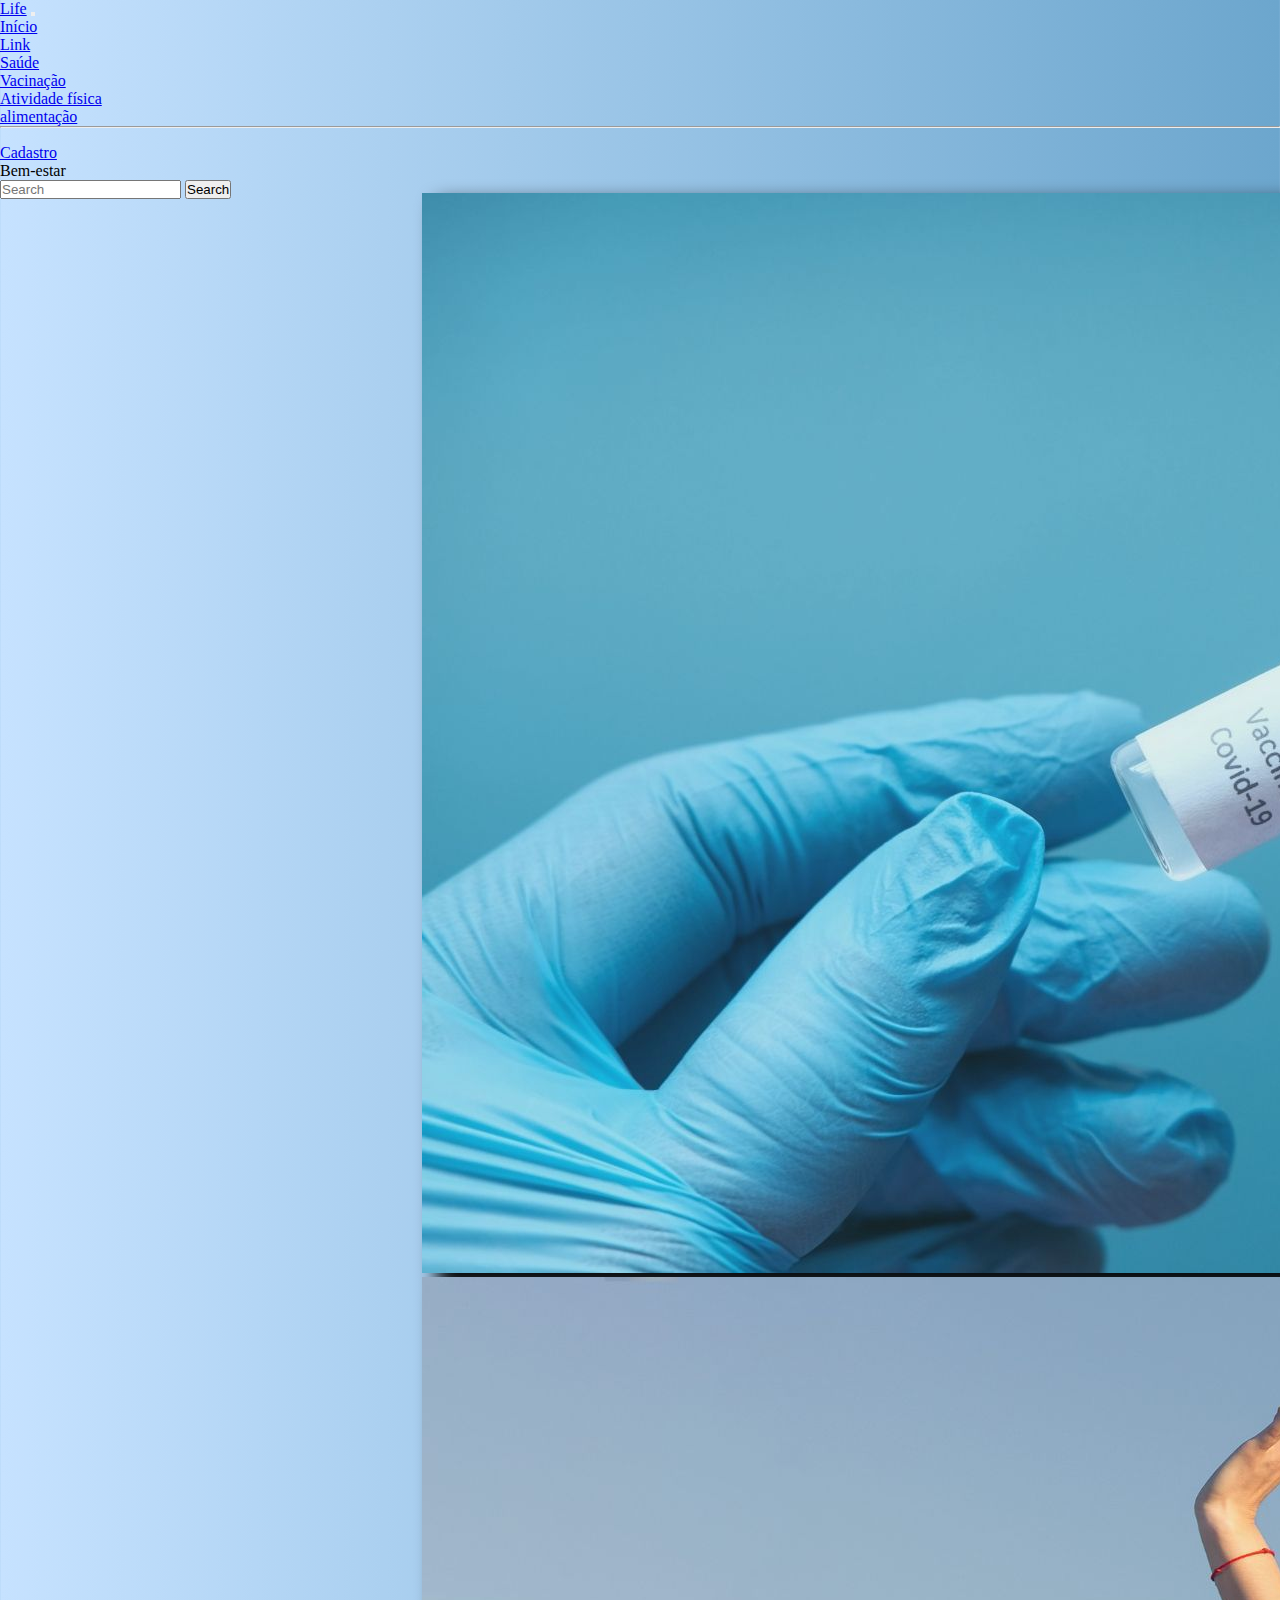
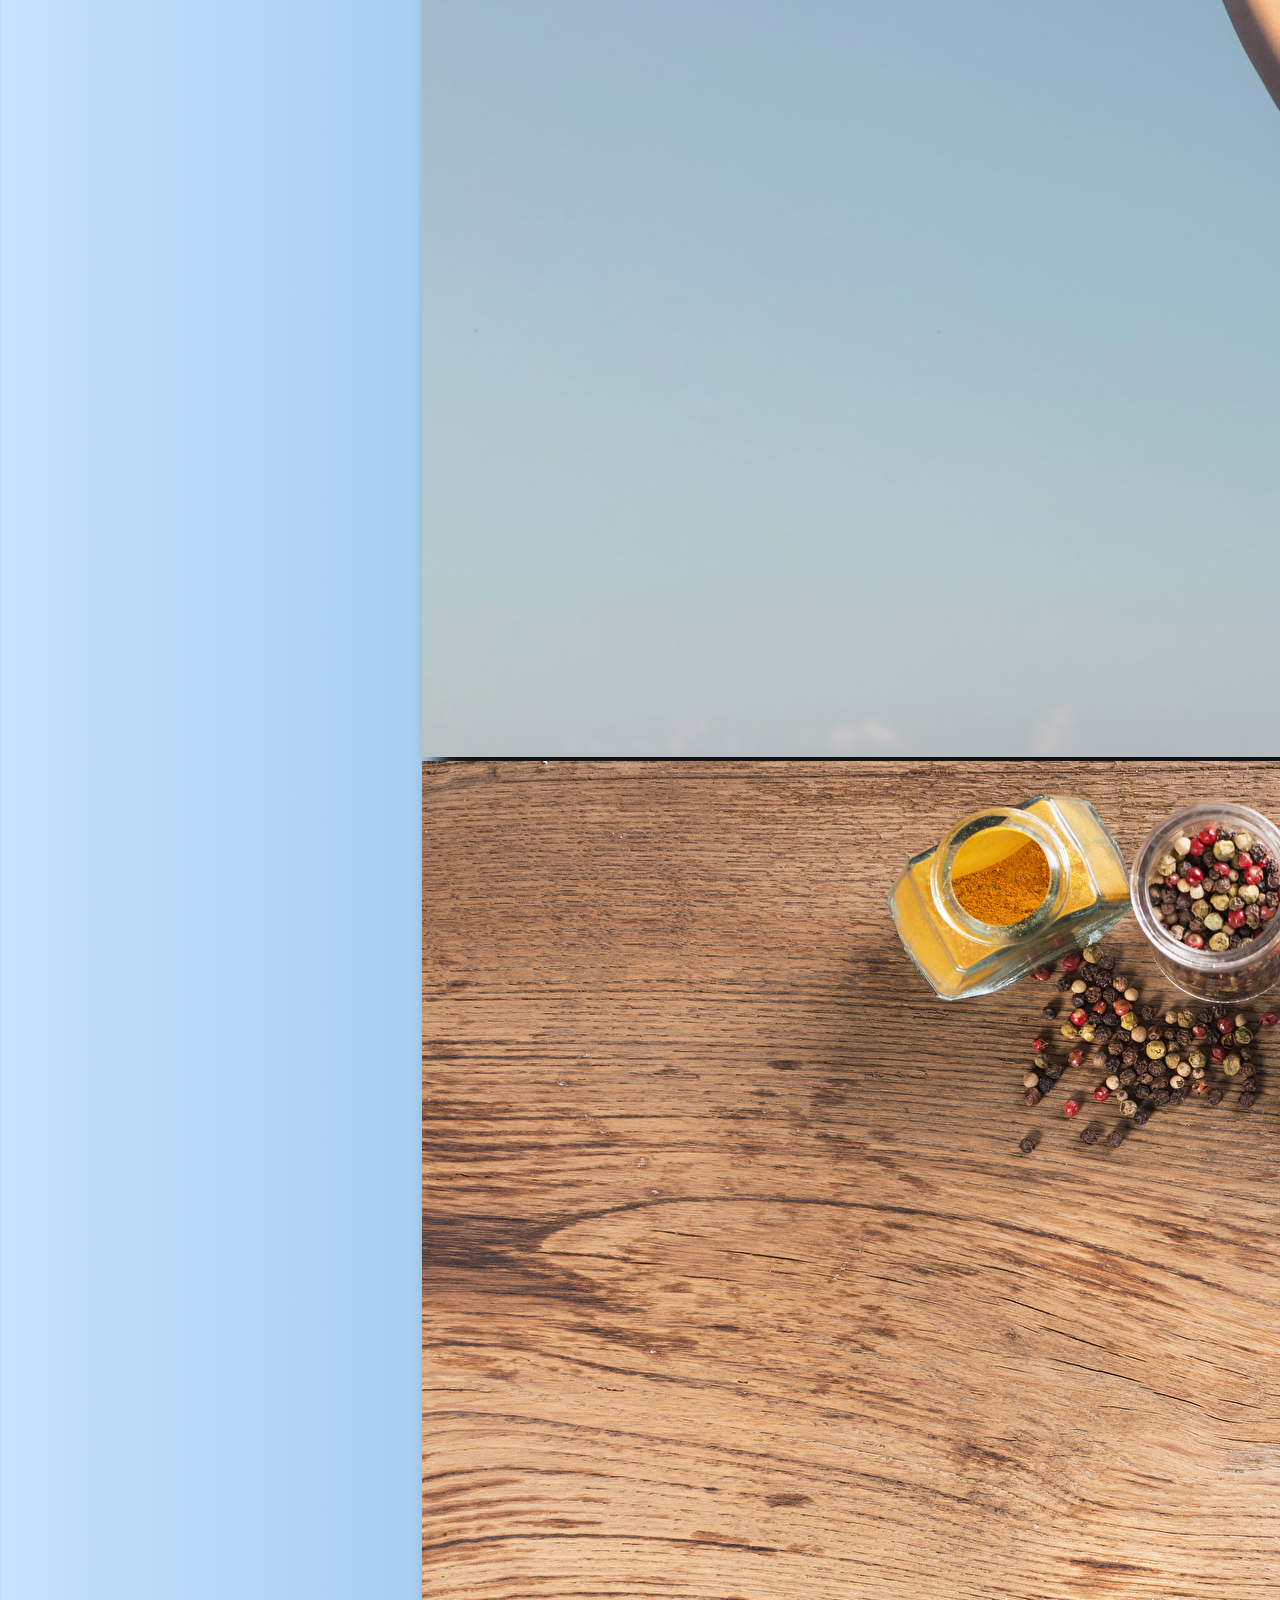
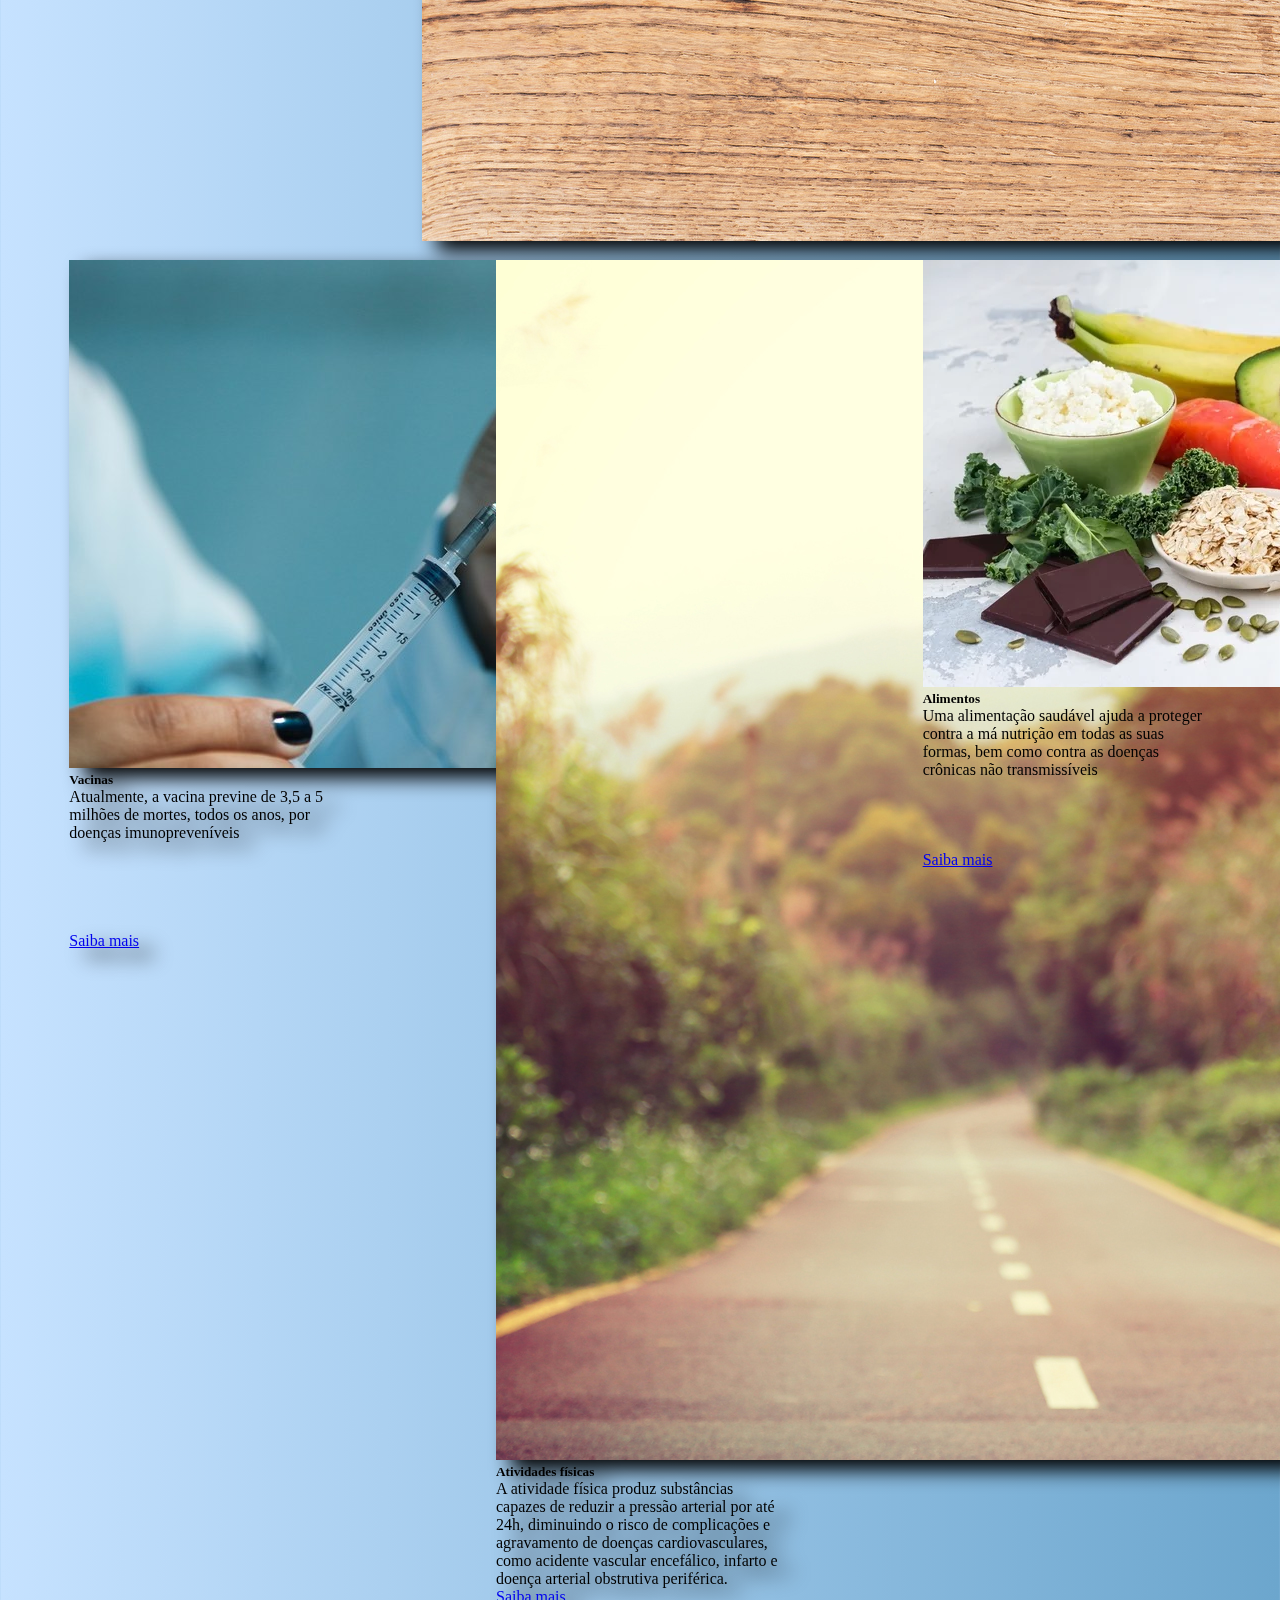
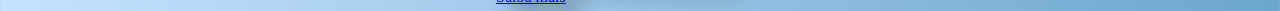
<file: ultimoprojeto/index.html>
<!DOCTYPE html>
<html lang="pt-br">
  <head>
    <meta charset="utf-8" />
    <meta name="viewport" content="width=device-width, initial-scale=1" />
    <title>Saúde</title>
    <link rel="stylesheet" href="ultimo.css">
    <link
      href="https://cdn.jsdelivr.net/npm/bootstrap@5.3.0-alpha3/dist/css/bootstrap.min.css"
      rel="stylesheet"
      integrity="sha384-KK94CHFLLe+nY2dmCWGMq91rCGa5gtU4mk92HdvYe+M/SXH301p5ILy+dN9+nJOZ"
      crossorigin="anonymous"
    />
  </head>
  <body>
    <header>
    <nav class="navbar navbar-expand-lg bg-dark border-bottom border-bottom-dark" data-bs-theme="dark">
        <div class="container-fluid ms-5">
          <a class="navbar-brand" href="#">Life</a>
          <button class="navbar-toggler" type="button" data-bs-toggle="collapse" data-bs-target="#navbarSupportedContent" aria-controls="navbarSupportedContent" aria-expanded="false" aria-label="Toggle navigation">
            <span class="navbar-toggler-icon"></span>
          </button>
          <div class="collapse navbar-collapse ps-5" id="navbarSupportedContent">
            <ul class="navbar-nav mx-auto mb-2 mb-lg-0">
              <li class="nav-item">
                <a class="nav-link active" aria-current="page" href="index.html">Início</a>
              </li>
              <li class="nav-item">
                <a class="nav-link" href="aba1.html">Link</a>
              </li>
              <li class="nav-item dropdown">
                <a class="nav-link dropdown-toggle" href="#" role="button" data-bs-toggle="dropdown" aria-expanded="false">
                  Saúde
                </a>
                <ul class="dropdown-menu">
                  <li><a class="dropdown-item" href="vacina.html">Vacinação</a></li>
                  <li><a class="dropdown-item" href="atividade.html">Atividade física</a></li>
                  <li><a class="dropdown-item" href="#">alimentação</a></li>
                  <li><hr class="dropdown-divider"></li>
                  <li><a class="dropdown-item" href="sobre.html">Cadastro</a></li>
                </ul>
              </li>
              <li class="nav-item">
                <a class="nav-link disabled">Bem-estar</a>
              </li>
            </ul>
            <form class="d-flex" role="search">
              <input class="form-control me-2" type="search" placeholder="Search" aria-label="Search">
              <button class="btn btn-dark btn-outline-light" type="submit">Search</button>
            </form>
          </div>
        </div>
      </nav>
    </header>
    <div class="gira">
    <div id="carouselExampleSlidesOnly" class="carousel slide" data-bs-ride="carousel">
        <div class="carousel-inner">
          <div class="carousel-item active">
            <img src="saudavel/vacinas.jpeg" class="d-block w-50" alt="...">
          </div>
          <div class="carousel-item">
            <img src="saudavel/esportes.jpeg" class="d-block w-50" alt="...">
          </div>
          <div class="carousel-item">
            <img src="saudavel/alimentos.jpeg" class="d-block w-50" alt="...">
          </div>
        </div>
      </div>
    </div>
      <div class="cartao">
      <div class="card" style="width: 18rem;">
        <img src="saudavel/vacinas2.jpeg" class="card-img-top" alt="...">
        <div class="card-body">
          <h5 class="card-title">Vacinas</h5>
          <p class="card-text">Atualmente, a vacina previne de 3,5 a 5 milhões de mortes, todos os anos, por doenças imunopreveníveis</p>
          <br><br><br><br><br>
          <a href="vacina.html" class="btn btn-primary">Saiba mais</a>
        </div>
      </div>
      <div class="card" style="width: 18rem;">
        <img src="saudavel/esportes2.jpg" class="card-img-top" alt="...">
        <div class="card-body">
          <h5 class="card-title">Atividades físicas</h5>
          <p class="card-text">A atividade física produz substâncias capazes de reduzir a pressão arterial por até 24h, diminuindo o risco de complicações e agravamento de doenças cardiovasculares, como acidente vascular encefálico, infarto e doença arterial obstrutiva periférica.</p>
          <a href="atividade.html" class="btn btn-primary">Saiba mais</a>
        </div>
      </div>
      <div class="card" style="width: 18rem;">
        <img src="saudavel/alimentos2.jpeg" class="card-img-top" alt="...">
        <div class="card-body">
          <h5 class="card-title">Alimentos</h5>
          <p class="card-text">Uma alimentação saudável ajuda a proteger contra a má nutrição em todas as suas formas, bem como contra as doenças crônicas não transmissíveis</p>
          <br><br><br><br>
          <a href="alimento.html" class="btn btn-primary">Saiba mais</a>
        </div>
      </div>
    </div>
    <script src="https://cdn.jsdelivr.net/npm/bootstrap@5.3.0/dist/js/bootstrap.bundle.min.js" integrity="sha384-geWF76RCwLtnZ8qwWowPQNguL3RmwHVBC9FhGdlKrxdiJJigb/j/68SIy3Te4Bkz" crossorigin="anonymous"></script>
  </body>
  </html>
</file>
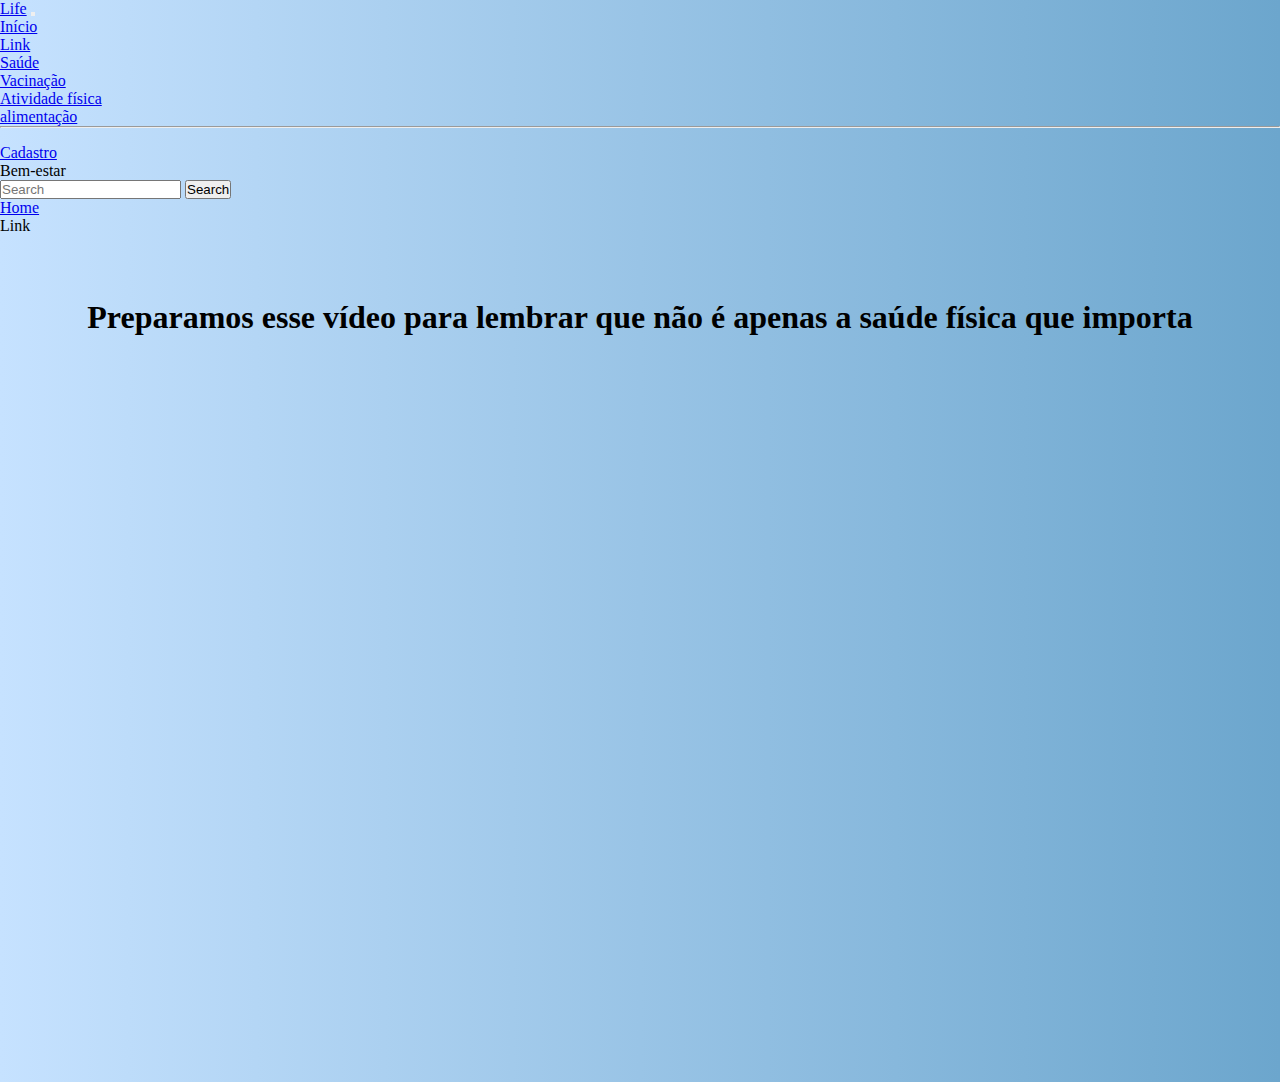
<file: ultimoprojeto/aba1.html>
<!DOCTYPE html>
<html lang="pt-br">
  <head>
    <meta charset="utf-8" />
    <meta name="viewport" content="width=device-width, initial-scale=1" />
    <title>Saúde</title>
    <link rel="stylesheet" href="ultimo.css">
    <link
      href="https://cdn.jsdelivr.net/npm/bootstrap@5.3.0-alpha3/dist/css/bootstrap.min.css"
      rel="stylesheet"
      integrity="sha384-KK94CHFLLe+nY2dmCWGMq91rCGa5gtU4mk92HdvYe+M/SXH301p5ILy+dN9+nJOZ"
      crossorigin="anonymous"
    />
  </head>
  <body>
    <header>
    <nav class="navbar navbar-expand-lg bg-dark border-bottom border-bottom-dark" data-bs-theme="dark">
        <div class="container-fluid ms-5">
          <a class="navbar-brand" href="#">Life</a>
          <button class="navbar-toggler" type="button" data-bs-toggle="collapse" data-bs-target="#navbarSupportedContent" aria-controls="navbarSupportedContent" aria-expanded="false" aria-label="Toggle navigation">
            <span class="navbar-toggler-icon"></span>
          </button>
          <div class="collapse navbar-collapse ps-5" id="navbarSupportedContent">
            <ul class="navbar-nav mx-auto mb-2 mb-lg-0">
              <li class="nav-item">
                <a class="nav-link active" aria-current="page" href="index.html">Início</a>
              </li>
              <li class="nav-item">
                <a class="nav-link" href="aba1">Link</a>
              </li>
              <li class="nav-item dropdown">
                <a class="nav-link dropdown-toggle" href="#" role="button" data-bs-toggle="dropdown" aria-expanded="false">
                  Saúde
                </a>
                <ul class="dropdown-menu">
                  <li><a class="dropdown-item" href="vacina.html">Vacinação</a></li>
                  <li><a class="dropdown-item" href="atividade.html">Atividade física</a></li>
                  <li><a class="dropdown-item" href="alimento.html">alimentação</a></li>
                  <li><hr class="dropdown-divider"></li>
                  <li><a class="dropdown-item" href="sobre.html">Cadastro</a></li>
                </ul>
              </li>
              <li class="nav-item">
                <a class="nav-link disabled">Bem-estar</a>
              </li>
            </ul>
            <form class="d-flex" role="search">
              <input class="form-control me-2" type="search" placeholder="Search" aria-label="Search">
              <button class="btn btn-dark btn-outline-light" type="submit">Search</button>
            </form>   
          </div>
        </div>
        </nav>
        <nav style="--bs-breadcrumb-divider: '>';" aria-label="breadcrumb">
            <ol class="breadcrumb">
              <li class="breadcrumb-item"><a href="index.html">Home</a></li>
              <li class="breadcrumb-item active" aria-current="page">Link</li>
            </ol>
          </nav>  
    </header> 
    <div class="texto1">
   <h1>Preparamos esse vídeo para lembrar que não é apenas a saúde física que importa</h1>
  </div>
    <div class="video">
    <iframe width="1280" height="720" src="https://www.youtube.com/embed/21mDekTZwsw" title="Brilhante - Curta Metragem de Animação (2021)" frameborder="0" allow="accelerometer; autoplay; clipboard-write; encrypted-media; gyroscope; picture-in-picture; web-share" allowfullscreen></iframe>
    </div>
    <script src="https://cdn.jsdelivr.net/npm/bootstrap@5.3.0/dist/js/bootstrap.bundle.min.js" integrity="sha384-geWF76RCwLtnZ8qwWowPQNguL3RmwHVBC9FhGdlKrxdiJJigb/j/68SIy3Te4Bkz" crossorigin="anonymous"></script>
  </body>
  </html>
</file>
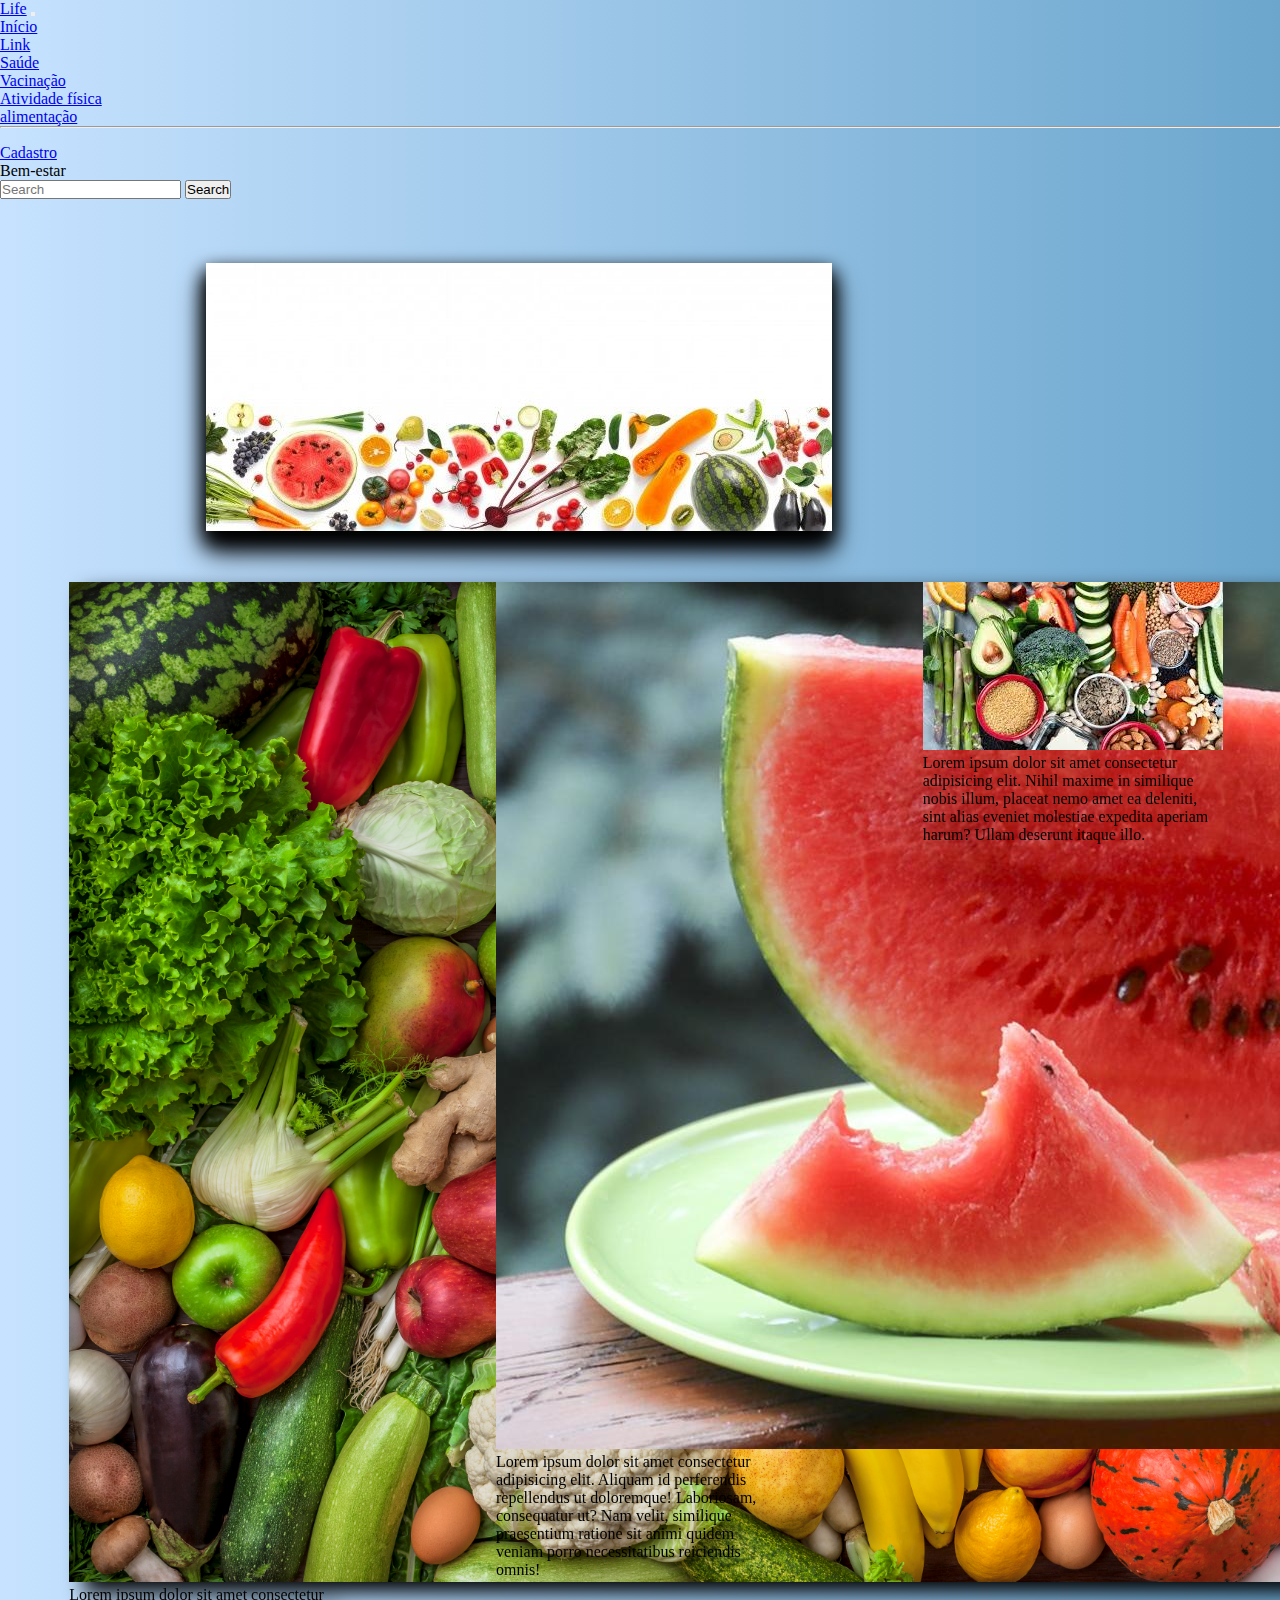
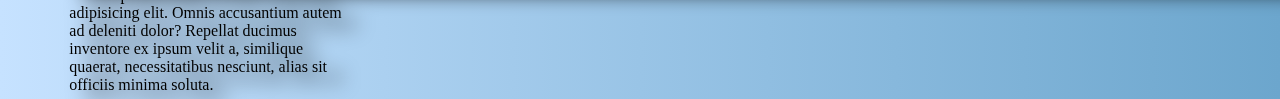
<file: ultimoprojeto/alimento.html>
<!DOCTYPE html>
<html lang="pt-br">
  <head>
    <meta charset="utf-8" />
    <meta name="viewport" content="width=device-width, initial-scale=1" />
    <title>Saúde</title>
    <link rel="stylesheet" href="ultimo.css">
    <link
      href="https://cdn.jsdelivr.net/npm/bootstrap@5.3.0-alpha3/dist/css/bootstrap.min.css"
      rel="stylesheet"
      integrity="sha384-KK94CHFLLe+nY2dmCWGMq91rCGa5gtU4mk92HdvYe+M/SXH301p5ILy+dN9+nJOZ"
      crossorigin="anonymous"
    />
  </head>
  <body>
    <header>
    <nav class="navbar navbar-expand-lg bg-dark border-bottom border-bottom-dark" data-bs-theme="dark">
        <div class="container-fluid ms-5">
          <a class="navbar-brand" href="#">Life</a>
          <button class="navbar-toggler" type="button" data-bs-toggle="collapse" data-bs-target="#navbarSupportedContent" aria-controls="navbarSupportedContent" aria-expanded="false" aria-label="Toggle navigation">
            <span class="navbar-toggler-icon"></span>
          </button>
          <div class="collapse navbar-collapse ps-5" id="navbarSupportedContent">
            <ul class="navbar-nav mx-auto mb-2 mb-lg-0">
              <li class="nav-item">
                <a class="nav-link active" aria-current="page" href="index.html">Início</a>
              </li>
              <li class="nav-item">
                <a class="nav-link" href="aba1.html">Link</a>
              </li>
              <li class="nav-item dropdown">
                <a class="nav-link dropdown-toggle" href="#" role="button" data-bs-toggle="dropdown" aria-expanded="false">
                  Saúde
                </a>
                <ul class="dropdown-menu">
                  <li><a class="dropdown-item" href="vacina.html">Vacinação</a></li>
                  <li><a class="dropdown-item" href="atividade.html">Atividade física</a></li>
                  <li><a class="dropdown-item" href="#">alimentação</a></li>
                  <li><hr class="dropdown-divider"></li>
                  <li><a class="dropdown-item" href="sobre.html">Cadastro</a></li>
                </ul>
              </li>
              <li class="nav-item">
                <a class="nav-link disabled">Bem-estar</a>
              </li>
            </ul>
            <form class="d-flex" role="search">
              <input class="form-control me-2" type="search" placeholder="Search" aria-label="Search">
              <button class="btn btn-dark btn-outline-light" type="submit">Search</button>
            </form>
          </div>
        </div>
      </nav>
    </header>
    <div class="banalimento">
    <img src="saudavel/banner3.jpg" class="img-fluid" alt="Imagem responsiva">
</div>
<br><br>
<div class="cartao">
    <div class="card" style="width: 18rem;">
        <img src="saudavel/cartao4.png" class="card-img-top" alt="...">
        <div class="card-body">
          <p class="card-text">Lorem ipsum dolor sit amet consectetur adipisicing elit. Omnis accusantium autem ad deleniti dolor? Repellat ducimus inventore ex ipsum velit a, similique quaerat, necessitatibus nesciunt, alias sit officiis minima soluta.</p>
        </div>
      </div>
      <div class="card" style="width: 18rem;">
        <img src="saudavel/cartao5.jpg" class="card-img-top" alt="...">
        <div class="card-body">
          <p class="card-text">Lorem ipsum dolor sit amet consectetur adipisicing elit. Aliquam id perferendis repellendus ut doloremque! Laboriosam, consequatur ut? Nam velit, similique praesentium ratione sit animi quidem veniam porro necessitatibus reiciendis omnis! </p>
        </div>
      </div>
      <div class="card" style="width: 18rem;">
        <img src="saudavel/cartao6.jfif" class="card-img-top" alt="...">
        <div class="card-body">
          <p class="card-text">Lorem ipsum dolor sit amet consectetur adipisicing elit. Nihil maxime in similique nobis illum, placeat nemo amet ea deleniti, sint alias eveniet molestiae expedita aperiam harum? Ullam deserunt itaque illo.</p>
        </div>
      </div>
</div>
    <script src="https://cdn.jsdelivr.net/npm/bootstrap@5.3.0/dist/js/bootstrap.bundle.min.js" integrity="sha384-geWF76RCwLtnZ8qwWowPQNguL3RmwHVBC9FhGdlKrxdiJJigb/j/68SIy3Te4Bkz" crossorigin="anonymous"></script>
</body>
</html>
</file>
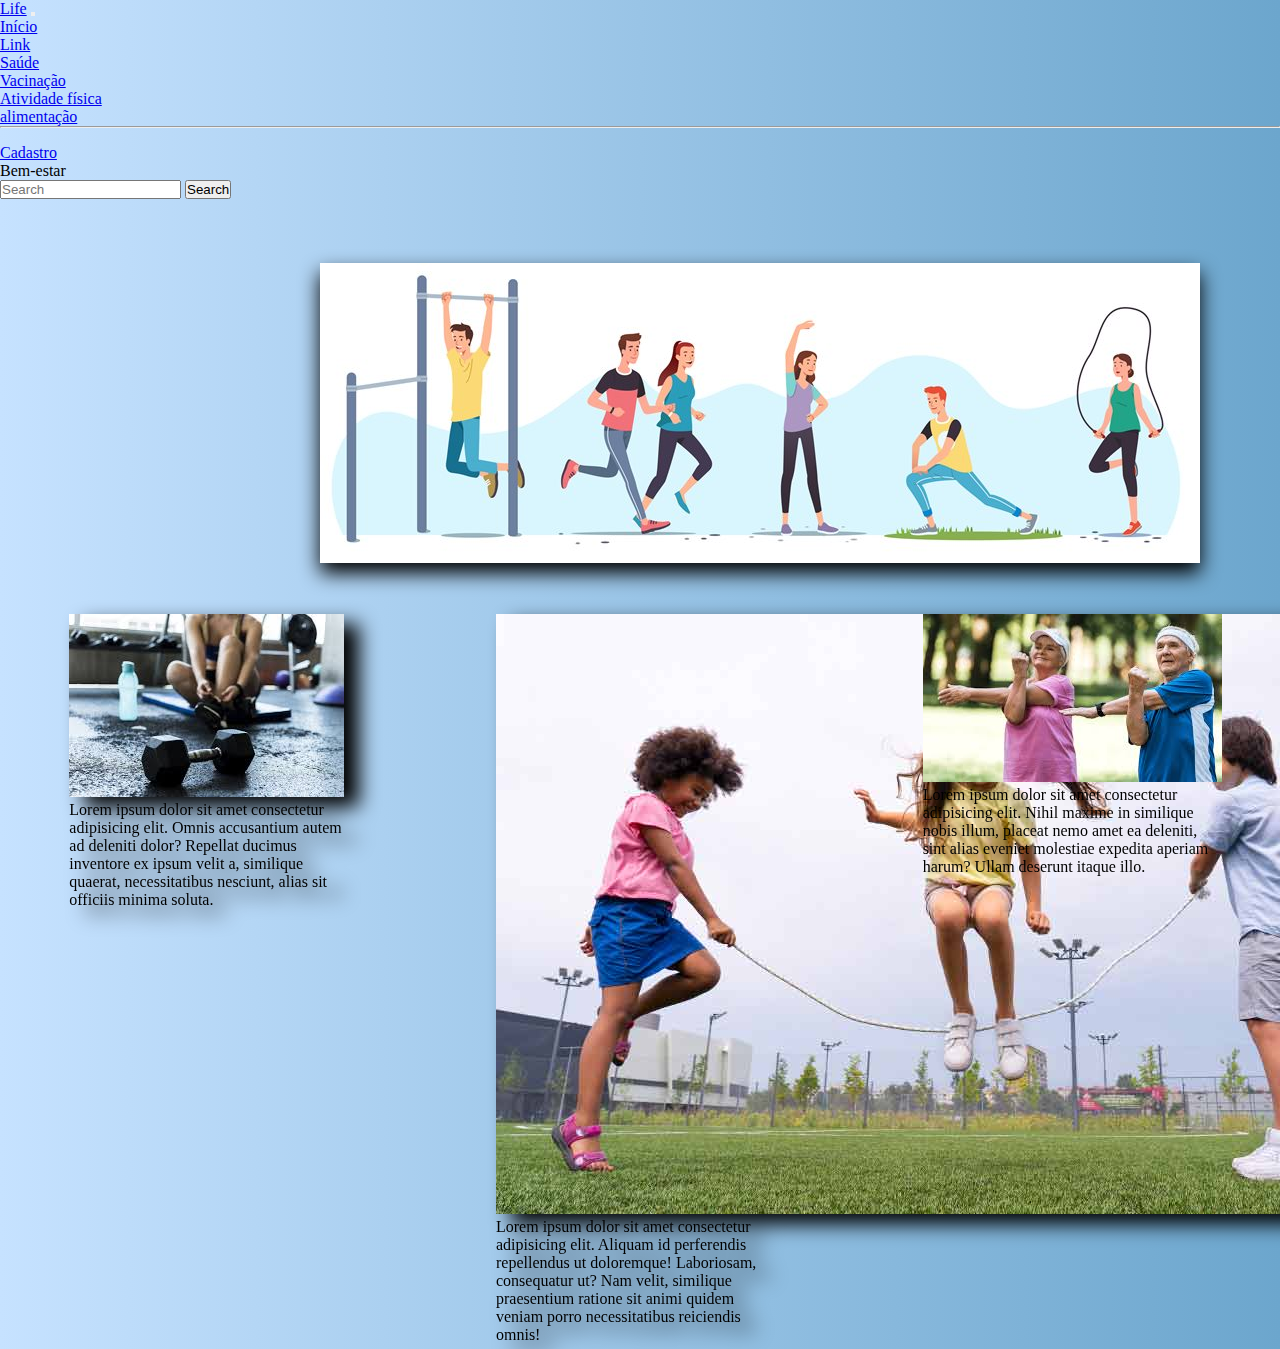
<file: ultimoprojeto/atividade.html>
<!DOCTYPE html>
<html lang="pt-br">
  <head>
    <meta charset="utf-8" />
    <meta name="viewport" content="width=device-width, initial-scale=1" />
    <title>Saúde</title>
    <link rel="stylesheet" href="ultimo.css">
    <link
      href="https://cdn.jsdelivr.net/npm/bootstrap@5.3.0-alpha3/dist/css/bootstrap.min.css"
      rel="stylesheet"
      integrity="sha384-KK94CHFLLe+nY2dmCWGMq91rCGa5gtU4mk92HdvYe+M/SXH301p5ILy+dN9+nJOZ"
      crossorigin="anonymous"
    />
  </head>
  <body>
    <header>
    <nav class="navbar navbar-expand-lg bg-dark border-bottom border-bottom-dark" data-bs-theme="dark">
        <div class="container-fluid ms-5">
          <a class="navbar-brand" href="#">Life</a>
          <button class="navbar-toggler" type="button" data-bs-toggle="collapse" data-bs-target="#navbarSupportedContent" aria-controls="navbarSupportedContent" aria-expanded="false" aria-label="Toggle navigation">
            <span class="navbar-toggler-icon"></span>
          </button>
          <div class="collapse navbar-collapse ps-5" id="navbarSupportedContent">
            <ul class="navbar-nav mx-auto mb-2 mb-lg-0">
              <li class="nav-item">
                <a class="nav-link active" aria-current="page" href="index.html">Início</a>
              </li>
              <li class="nav-item">
                <a class="nav-link" href="aba1.html">Link</a>
              </li>
              <li class="nav-item dropdown">
                <a class="nav-link dropdown-toggle" href="#" role="button" data-bs-toggle="dropdown" aria-expanded="false">
                  Saúde
                </a>
                <ul class="dropdown-menu">
                  <li><a class="dropdown-item" href="vacina.html">Vacinação</a></li>
                  <li><a class="dropdown-item" href="atividade.html">Atividade física</a></li>
                  <li><a class="dropdown-item" href="alimento.html">alimentação</a></li>
                  <li><hr class="dropdown-divider"></li>
                  <li><a class="dropdown-item" href="sobre.html">Cadastro</a></li>
                </ul>
              </li>
              <li class="nav-item">
                <a class="nav-link disabled">Bem-estar</a>
              </li>
            </ul>
            <form class="d-flex" role="search">
              <input class="form-control me-2" type="search" placeholder="Search" aria-label="Search">
              <button class="btn btn-dark btn-outline-light" type="submit">Search</button>
            </form>
          </div>
        </div>
      </nav>
    </header>
    <img src="saudavel/banner2.jpg" class="img-fluid" alt="Imagem responsiva"><br><br>
    <div class="cartao">
        <div class="card" style="width: 18rem;">
            <img src="saudavel/cartao1.jfif" class="card-img-top" alt="...">
            <div class="card-body">
              <p class="card-text">Lorem ipsum dolor sit amet consectetur adipisicing elit. Omnis accusantium autem ad deleniti dolor? Repellat ducimus inventore ex ipsum velit a, similique quaerat, necessitatibus nesciunt, alias sit officiis minima soluta.</p>
            </div>
          </div>
          <div class="card" style="width: 18rem;">
            <img src="saudavel/cartao2.jpg" class="card-img-top" alt="...">
            <div class="card-body">
              <p class="card-text">Lorem ipsum dolor sit amet consectetur adipisicing elit. Aliquam id perferendis repellendus ut doloremque! Laboriosam, consequatur ut? Nam velit, similique praesentium ratione sit animi quidem veniam porro necessitatibus reiciendis omnis! </p>
            </div>
          </div>
          <div class="card" style="width: 18rem;">
            <img src="saudavel/cartao3.jfif" class="card-img-top" alt="...">
            <div class="card-body">
              <p class="card-text">Lorem ipsum dolor sit amet consectetur adipisicing elit. Nihil maxime in similique nobis illum, placeat nemo amet ea deleniti, sint alias eveniet molestiae expedita aperiam harum? Ullam deserunt itaque illo.</p>
            </div>
          </div>
    </div>
    <script src="https://cdn.jsdelivr.net/npm/bootstrap@5.3.0/dist/js/bootstrap.bundle.min.js" integrity="sha384-geWF76RCwLtnZ8qwWowPQNguL3RmwHVBC9FhGdlKrxdiJJigb/j/68SIy3Te4Bkz" crossorigin="anonymous"></script>
</body>
</html>
</file>
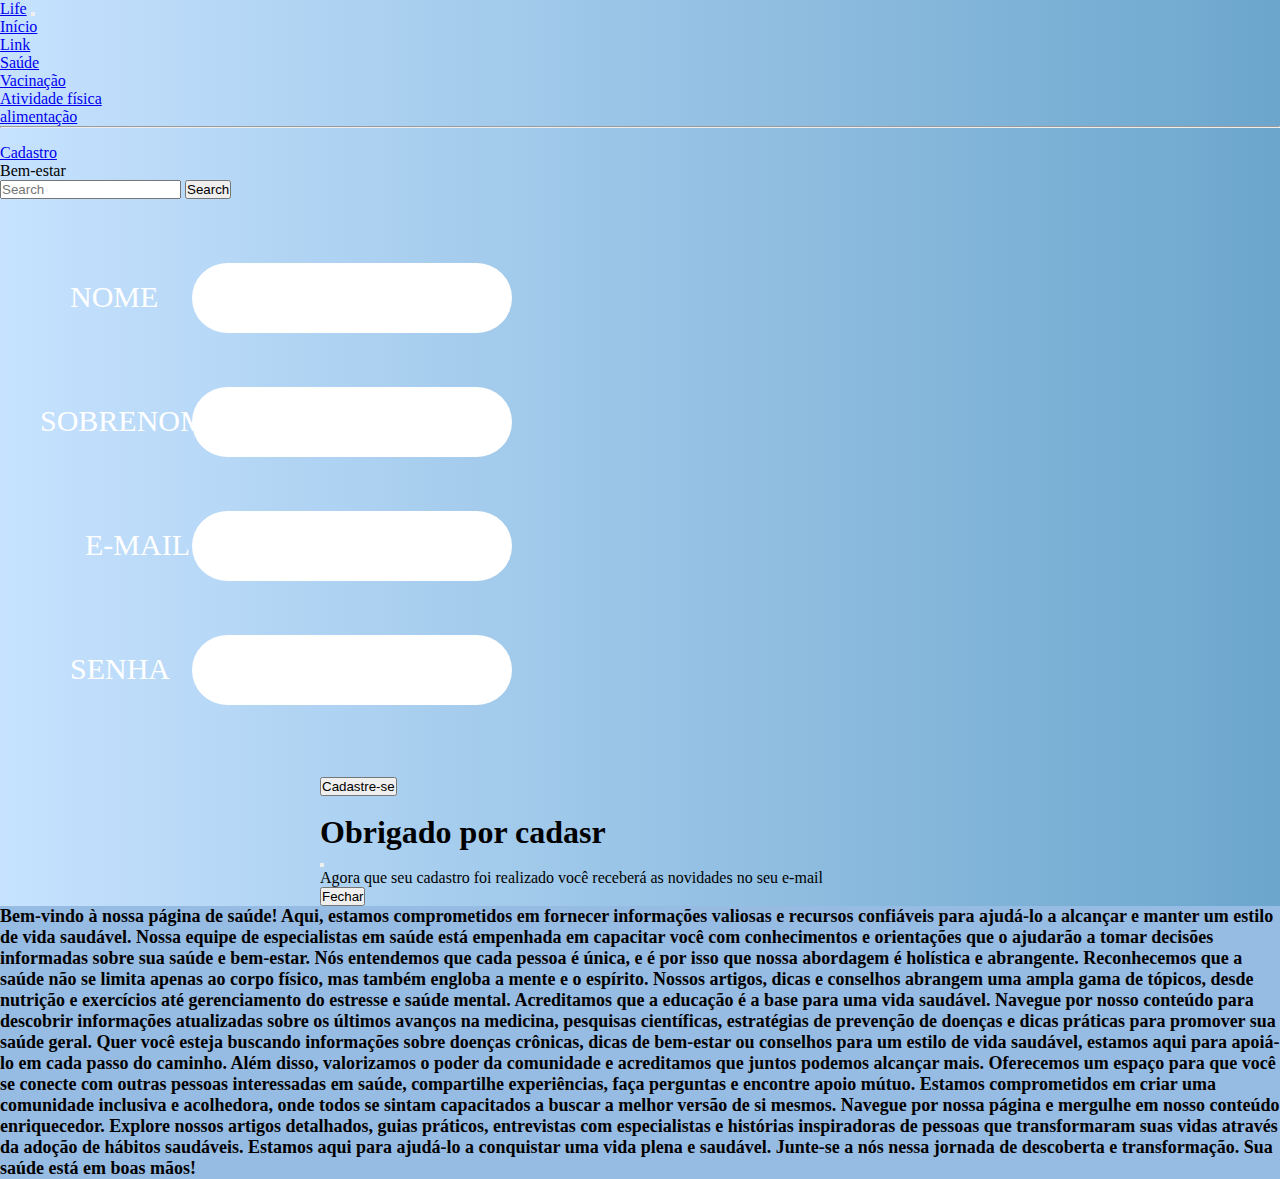
<file: ultimoprojeto/sobre.html>
<!DOCTYPE html>
<html lang="pt-br">
  <head>
    <meta charset="utf-8" />
    <meta name="viewport" content="width=device-width, initial-scale=1" />
    <title>Saúde</title>
    <link rel="stylesheet" href="ultimo.css">
    <link
      href="https://cdn.jsdelivr.net/npm/bootstrap@5.3.0-alpha3/dist/css/bootstrap.min.css"
      rel="stylesheet"
      integrity="sha384-KK94CHFLLe+nY2dmCWGMq91rCGa5gtU4mk92HdvYe+M/SXH301p5ILy+dN9+nJOZ"
      crossorigin="anonymous"
    />
  </head>
  <body>
    <header>
    <nav class="navbar navbar-expand-lg bg-dark border-bottom border-bottom-dark" data-bs-theme="dark">
        <div class="container-fluid ms-5">
          <a class="navbar-brand" href="#">Life</a>
          <button class="navbar-toggler" type="button" data-bs-toggle="collapse" data-bs-target="#navbarSupportedContent" aria-controls="navbarSupportedContent" aria-expanded="false" aria-label="Toggle navigation">
            <span class="navbar-toggler-icon"></span>
          </button>
          <div class="collapse navbar-collapse ps-5" id="navbarSupportedContent">
            <ul class="navbar-nav mx-auto mb-2 mb-lg-0">
              <li class="nav-item">
                <a class="nav-link active" aria-current="page" href="index.html">Início</a>
              </li>
              <li class="nav-item">
                <a class="nav-link" href="aba1.html">Link</a>
              </li>
              <li class="nav-item dropdown">
                <a class="nav-link dropdown-toggle" href="#" role="button" data-bs-toggle="dropdown" aria-expanded="false">
                  Saúde
                </a>
                <ul class="dropdown-menu">
                  <li><a class="dropdown-item" href="vacina.html">Vacinação</a></li>
                  <li><a class="dropdown-item" href="atividade.html">Atividade física</a></li>
                  <li><a class="dropdown-item" href="alimento.html">alimentação</a></li>
                  <li><hr class="dropdown-divider"></li>
                  <li><a class="dropdown-item" href="sobre.html">Cadastro</a></li>
                </ul>
              </li>
              <li class="nav-item">
                <a class="nav-link disabled">Bem-estar</a>
              </li>
            </ul>
            <form class="d-flex" role="search">
              <input class="form-control me-2" type="search" placeholder="Search" aria-label="Search">
              <button class="btn btn-dark btn-outline-light" type="submit">Search</button>
            </form>
          </div>
        </div>
      </nav>
    </header>
   
    <form action="" method="post" enctype="text/plain">
       
        <div class="nome">
    <label for="nome"> &nbsp;&nbsp;&nbsp; NOME</label>
    <input type="text" name="nome" size="50" maxlength="50"><br><br><br>
        </div> 
    <div class="sobrenome">
        <label for="sobrenome">SOBRENOME</label>
    <input type="text" name="sobrenome" size="50" maxlength="50"> <br><br><br>
        </div>
        <div class="email">
    <label for="email">&nbsp;&nbsp;&nbsp;&nbsp;&nbsp; E-MAIL</label>
    <input type="text" name="cpf" size="50" maxlength="50"> <br><br><br>
        </div>
        <div class="senha">
    <label for="senha">&nbsp;&nbsp;&nbsp; SENHA</label>
    <input type="text" name="e-mail" size="50" maxlength="90"><br><br><br>
        </div>
        </form>
<br>
<div class="algo">
<!-- Button trigger modal -->
<button type="button" class="btn btn-primary mx-auto" data-bs-toggle="modal" data-bs-target="#exampleModal">
  Cadastre-se
</button>

<!-- Modal -->

<br><br>
</form>
<div class="modal fade" id="exampleModal" tabindex="-1" aria-labelledby="exampleModalLabel" aria-hidden="true">
    <div class="modal-dialog">
      <div class="modal-content">
        <div class="modal-header">
          <h1 class="modal-title fs-5" id="exampleModalLabel">Obrigado por cadasr</h1>
          <button type="button" class="btn-close" data-bs-dismiss="modal" aria-label="Close"></button>
        </div>
        <div class="modal-body">
          Agora que seu cadastro foi realizado você receberá as novidades no seu e-mail
        </div>
        <div class="modal-footer">
          <button type="button" class="btn btn-secondary" data-bs-dismiss="modal">Fechar</button>
        </div>
      </div>
    </div>
  </div>
</div>
    <footer class="m-0">
    <p class="texto2">
        Bem-vindo à nossa página de saúde! Aqui, estamos comprometidos em fornecer informações valiosas e recursos confiáveis para ajudá-lo a alcançar e manter um estilo de vida saudável. Nossa equipe de especialistas em saúde está empenhada em capacitar você com conhecimentos e orientações que o ajudarão a tomar decisões informadas sobre sua saúde e bem-estar.

Nós entendemos que cada pessoa é única, e é por isso que nossa abordagem é holística e abrangente. Reconhecemos que a saúde não se limita apenas ao corpo físico, mas também engloba a mente e o espírito. Nossos artigos, dicas e conselhos abrangem uma ampla gama de tópicos, desde nutrição e exercícios até gerenciamento do estresse e saúde mental.

Acreditamos que a educação é a base para uma vida saudável. Navegue por nosso conteúdo para descobrir informações atualizadas sobre os últimos avanços na medicina, pesquisas científicas, estratégias de prevenção de doenças e dicas práticas para promover sua saúde geral. Quer você esteja buscando informações sobre doenças crônicas, dicas de bem-estar ou conselhos para um estilo de vida saudável, estamos aqui para apoiá-lo em cada passo do caminho.

Além disso, valorizamos o poder da comunidade e acreditamos que juntos podemos alcançar mais. Oferecemos um espaço para que você se conecte com outras pessoas interessadas em saúde, compartilhe experiências, faça perguntas e encontre apoio mútuo. Estamos comprometidos em criar uma comunidade inclusiva e acolhedora, onde todos se sintam capacitados a buscar a melhor versão de si mesmos.

Navegue por nossa página e mergulhe em nosso conteúdo enriquecedor. Explore nossos artigos detalhados, guias práticos, entrevistas com especialistas e histórias inspiradoras de pessoas que transformaram suas vidas através da adoção de hábitos saudáveis.

Estamos aqui para ajudá-lo a conquistar uma vida plena e saudável. Junte-se a nós nessa jornada de descoberta e transformação. Sua saúde está em boas mãos!
    </p>
</footer>
    <script src="https://cdn.jsdelivr.net/npm/bootstrap@5.3.0/dist/js/bootstrap.bundle.min.js" integrity="sha384-geWF76RCwLtnZ8qwWowPQNguL3RmwHVBC9FhGdlKrxdiJJigb/j/68SIy3Te4Bkz" crossorigin="anonymous"></script>
  </body>
  </html>
</file>
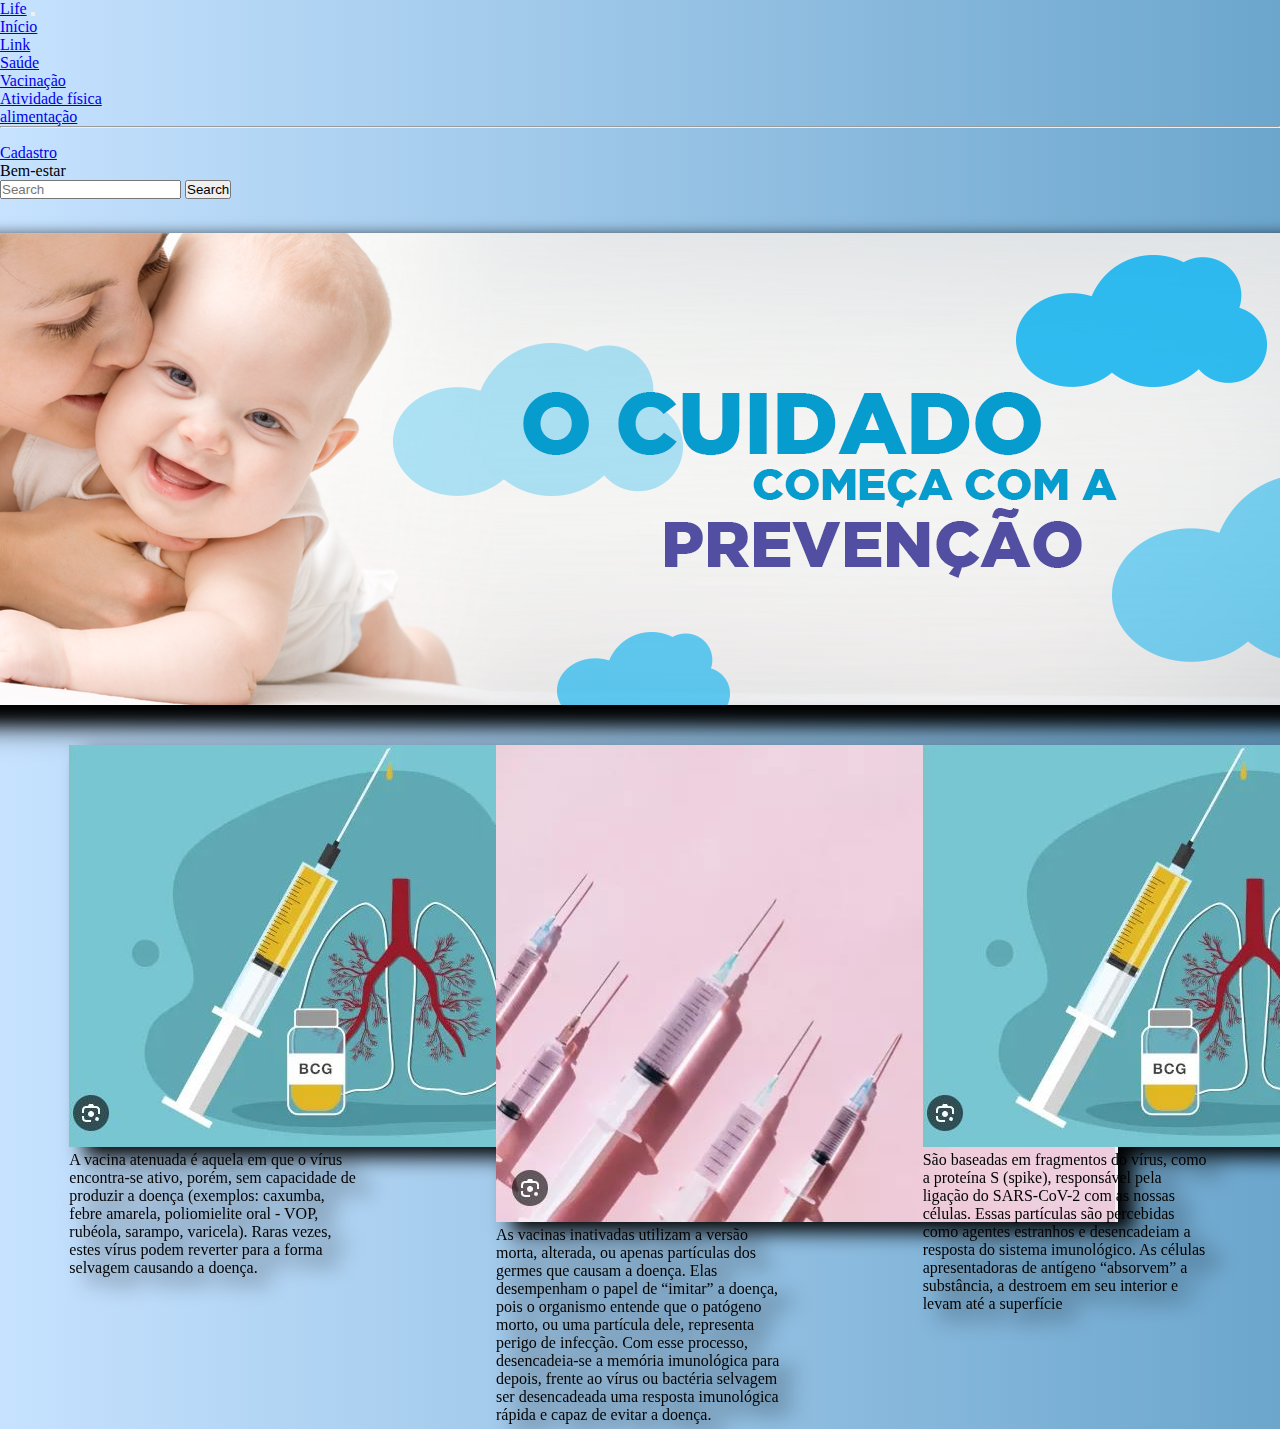
<file: ultimoprojeto/vacina.html>
<!DOCTYPE html>
<html lang="pt-br">
  <head>
    <meta charset="utf-8" />
    <meta name="viewport" content="width=device-width, initial-scale=1" />
    <title>Saúde</title>
    <link rel="stylesheet" href="ultimo.css">
    <link
      href="https://cdn.jsdelivr.net/npm/bootstrap@5.3.0-alpha3/dist/css/bootstrap.min.css"
      rel="stylesheet"
      integrity="sha384-KK94CHFLLe+nY2dmCWGMq91rCGa5gtU4mk92HdvYe+M/SXH301p5ILy+dN9+nJOZ"
      crossorigin="anonymous"
    />
  </head>
  <body>
    <header>
    <nav class="navbar navbar-expand-lg bg-dark border-bottom border-bottom-dark" data-bs-theme="dark">
        <div class="container-fluid ms-5">
          <a class="navbar-brand" href="#">Life</a>
          <button class="navbar-toggler" type="button" data-bs-toggle="collapse" data-bs-target="#navbarSupportedContent" aria-controls="navbarSupportedContent" aria-expanded="false" aria-label="Toggle navigation">
            <span class="navbar-toggler-icon"></span>
          </button>
          <div class="collapse navbar-collapse ps-5" id="navbarSupportedContent">
            <ul class="navbar-nav mx-auto mb-2 mb-lg-0">
              <li class="nav-item">
                <a class="nav-link active" aria-current="page" href="index.html">Início</a>
              </li>
              <li class="nav-item">
                <a class="nav-link" href="aba1.html">Link</a>
              </li>
              <li class="nav-item dropdown">
                <a class="nav-link dropdown-toggle" href="#" role="button" data-bs-toggle="dropdown" aria-expanded="false">
                  Saúde
                </a>
                <ul class="dropdown-menu">
                  <li><a class="dropdown-item" href="vacina.html">Vacinação</a></li>
                  <li><a class="dropdown-item" href="atividade.html">Atividade física</a></li>
                  <li><a class="dropdown-item" href="alimento.html">alimentação</a></li>
                  <li><hr class="dropdown-divider"></li>
                  <li><a class="dropdown-item" href="sobre.html">Cadastro</a></li>
                </ul>
              </li>
              <li class="nav-item">
                <a class="nav-link disabled">Bem-estar</a>
              </li>
            </ul>
            <form class="d-flex" role="search">
              <input class="form-control me-2" type="search" placeholder="Search" aria-label="Search">
              <button class="btn btn-dark btn-outline-light" type="submit">Search</button>
            </form>
          </div>
        </div>
      </nav>
    </header>
    <div class="banvacina">
      <img src="saudavel/banner vacina.png" class="img-fluid" alt="Imagem responsiva">
    </div>
    <div class="cartao">
        <div class="card" style="width: 18rem;">
            <img src="saudavel/vacinas3.jpeg" class="card-img-top" alt="...">
            <div class="card-body">
              <p class="card-text">A vacina atenuada é aquela em que o vírus encontra-se ativo, porém, sem capacidade de produzir a doença (exemplos: caxumba, febre amarela, poliomielite oral - VOP, rubéola, sarampo, varicela). Raras vezes, estes vírus podem reverter para a forma selvagem causando a doença.</p>
            </div>
          </div>
          <div class="card" style="width: 18rem;">
            <img src="saudavel/vacinas4.jpeg" class="card-img-top" alt="...">
            <div class="card-body">
              <p class="card-text">As vacinas inativadas utilizam a versão morta, alterada, ou apenas partículas dos germes que causam a doença. Elas desempenham o papel de “imitar” a doença, pois o organismo entende que o patógeno morto, ou uma partícula dele, representa perigo de infecção. Com esse processo, desencadeia-se a memória imunológica para depois, frente ao vírus ou bactéria selvagem ser desencadeada uma resposta imunológica rápida e capaz de evitar a doença. </p>
            </div>
          </div>
          <div class="card" style="width: 18rem;">
            <img src="saudavel/vacinas3.jpeg" class="card-img-top" alt="...">
            <div class="card-body">
              <p class="card-text">São baseadas em fragmentos do vírus, como a proteína S (spike), responsável pela ligação do SARS-CoV-2 com as nossas células. Essas partículas são percebidas como agentes estranhos e desencadeiam a resposta do sistema imunológico. As células apresentadoras de antígeno “absorvem” a substância, a destroem em seu interior e levam até a superfície</p>
            </div>
          </div>
    </div>
    <script src="https://cdn.jsdelivr.net/npm/bootstrap@5.3.0/dist/js/bootstrap.bundle.min.js" integrity="sha384-geWF76RCwLtnZ8qwWowPQNguL3RmwHVBC9FhGdlKrxdiJJigb/j/68SIy3Te4Bkz" crossorigin="anonymous"></script>
  </body>
  </html>
</file>
<file: ultimoprojeto/ultimo.css>
*{
    margin: 0;
    padding: 0;
    box-sizing: border-box;
}
body{
    background: linear-gradient(to right, #C6E2FF, #6CA6CD);
}
.cartao{
    display: flex;
    justify-content: space-around;
    margin: 15px 0px 5px 0px;
    filter: drop-shadow(15px 10px 10px);
}
.gira{
   margin-left: 33%;
   margin-top: -70px;
   filter: drop-shadow(15px 10px 10px);
}

.video{
    display: flex;
    justify-content: center;
    margin-top: 2%;
}
.texto1{
    text-align: center;
}
.banvacina{
    display: flex;
    justify-content: center;
    filter: drop-shadow(0px 10px 10px  black);
    margin-top: -30px;
    margin-bottom: 40px;
    margin-right: 370px
}
.banalimento{
    display: flex;
    justify-content: center;
    filter: drop-shadow(0px 10px 10px  black);  
    margin-right: 450px;
}

.img-fluid{
    display: flex;
    justify-content: center;
    filter: drop-shadow(0px 10px 10px  black);
    margin-left: 25%;
}

footer{
    position: absolute;

}
header{
    margin-bottom: 5%;
}
.texto2{
    background-color:#97bce4;
    display: flex;
    font-size: large;
    font-weight: bold;
    color: rgb(0, 0, 0);
    font-family: serif;
}
.nome input[type=text]{
    height: 70px;
    border-radius: 50px;
    font-size: xx-large;
    text-align: center;
    border: none;
}
label{
    font-size: 30px;
    color: #FFF;
    padding-left: 40px;
    text-align: left;
    margin-top: 17px;
}
.sobrenome input[type=text]{
    height: 70px;
    border-radius: 50px;
    font-size: xx-large;
    text-align: center;
    border: none;
}
.senha input[type=text]{
    height: 70px;
    border-radius: 50px;
    font-size: xx-large;
    text-align: center;
    border: none;
}
.email input[type=text]{
    height: 70px;
    border-radius: 50px;
    font-size: xx-large;
    text-align: center;
    border: none;
}
form div{
    display: grid;
    grid-template-columns: 30% 50%;
    width: 50%;
}
input[type=submit]{
    height: 50px;
    border-radius: 30px;
    background-color: blue;
    border: none;
    width: 8%;
    margin-left: 435px;
    font-size: larger;
    color: #FFF;}

.algo{
    margin-left: 25%;
}
</file>
